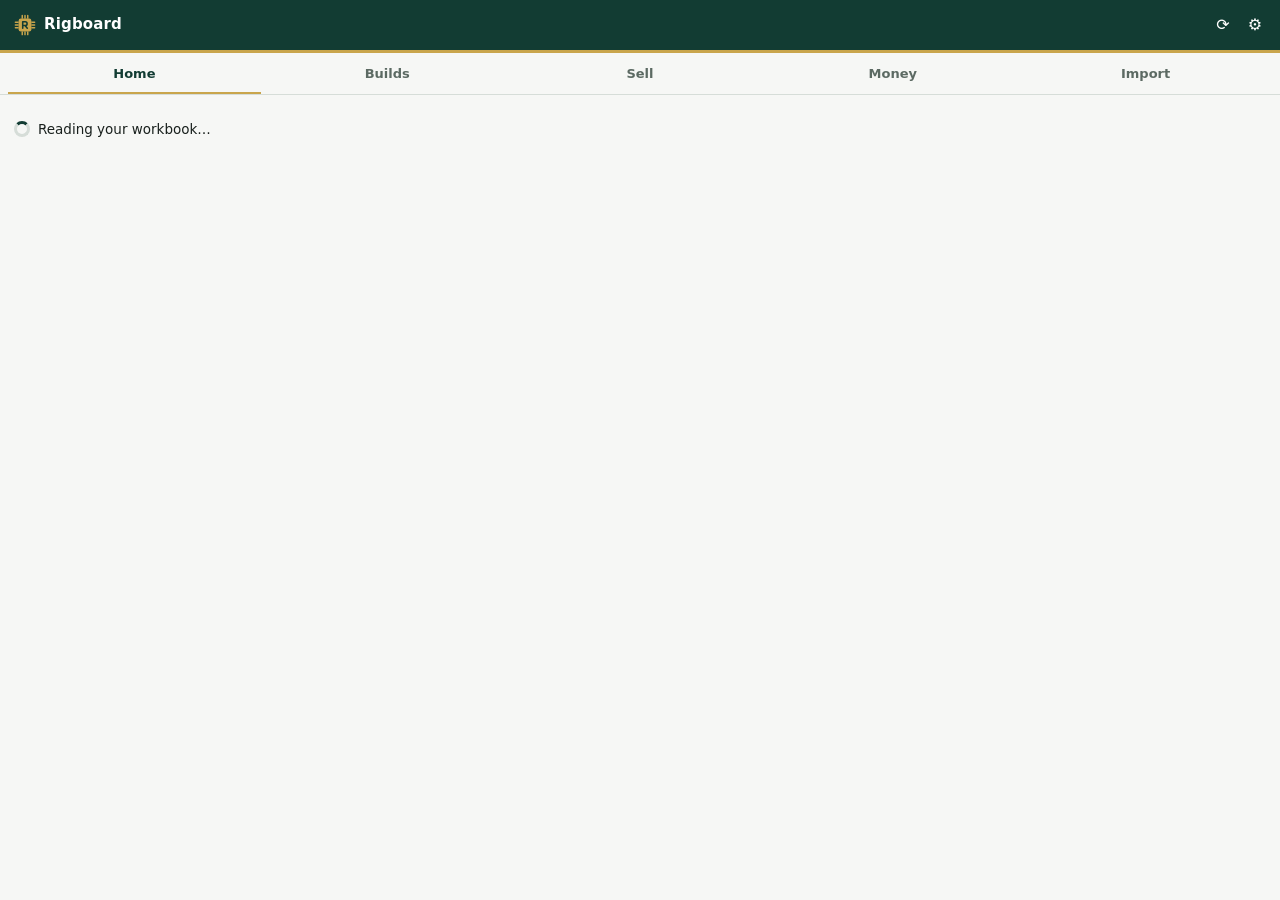
<file: taskpane.html>
<!doctype html>
<html lang="en-GB">
<head>
  <meta charset="utf-8">
  <meta http-equiv="X-UA-Compatible" content="IE=Edge">
  <meta name="viewport" content="width=device-width, initial-scale=1">
  <title>Rigboard</title>
  <script src="https://appsforoffice.microsoft.com/lib/1/hosted/office.js"></script>
  <link rel="stylesheet" href="taskpane.css?v=7">
</head>
<body>
  <header class="top">
    <div class="brand">
      <svg class="mark" viewBox="0 0 24 24" aria-hidden="true"><rect x="5" y="5" width="14" height="14" rx="2.5" fill="currentColor"/><path d="M9 1.5v3M12 1.5v3M15 1.5v3M9 19.5v3M12 19.5v3M15 19.5v3M1.5 9h3M1.5 12h3M1.5 15h3M19.5 9h3M19.5 12h3M19.5 15h3" stroke="currentColor" stroke-width="1.6" stroke-linecap="round"/><path d="M9.5 15.5v-7h2.8a2 2 0 0 1 0 4H9.5m2.6 0 2.4 3" fill="none" stroke="#123c33" stroke-width="1.7" stroke-linecap="round" stroke-linejoin="round"/></svg>
      <span>Rigboard</span>
    </div>
    <div class="tools">
      <button class="icon" id="refresh" type="button" title="Refresh from the sheet" aria-label="Refresh">⟳</button>
      <button class="icon" id="open-settings" type="button" title="Settings" aria-label="Settings" aria-pressed="false">⚙</button>
    </div>
  </header>
  <nav class="tabs" role="tablist" aria-label="Sections">
    <button role="tab" data-tab="home" aria-selected="true">Home</button>
    <button role="tab" data-tab="builds" aria-selected="false">Builds</button>
    <button role="tab" data-tab="sell" aria-selected="false">Sell</button>
    <button role="tab" data-tab="money" aria-selected="false">Money</button>
    <button role="tab" data-tab="import" aria-selected="false">Import</button>
  </nav>
  <div id="setup" hidden></div>
  <main id="view" aria-live="polite"><p class="msg"><span class="spinner" aria-hidden="true"></span>Reading your workbook…</p></main>
  <script src="core.js?v=2"></script>
  <script src="specs.js?v=4"></script>
  <script src="pairings.js?v=2"></script>
  <script src="planner.js?v=4"></script>
  <script src="listing.js?v=3"></script>
  <script src="sales.js?v=2"></script>
  <script src="specsheet.js?v=3"></script>
  <script src="finance.js?v=1"></script>
  <script src="taskpane.js?v=12"></script>
</body>
</html>
</file>
<file: taskpane.css>
:root {
  --pcb: #123c33; --pcb-2: #1c5446; --solder: #c9a54c; --paper: #f6f7f5; --ink: #19201d; --muted: #5c6a63;
  --line: #d6ddd8; --soft: #e7ebe8; --over: #b3261e; --urgent: #b45309; --soon: #8a6d12; --ok: #2f6b3a;
}
* { box-sizing: border-box; }
html, body { margin: 0; background: var(--paper); color: var(--ink); }
body { font: 13.5px/1.45 "Segoe UI Variable Text", "Segoe UI", system-ui, -apple-system, Roboto, sans-serif; font-variant-numeric: tabular-nums; }
button, input, textarea { font: inherit; color: inherit; }
button { cursor: pointer; }
:focus-visible { outline: 2px solid var(--solder); outline-offset: 2px; }

.top { display: flex; align-items: center; justify-content: space-between; padding: 10px 10px 10px 14px; background: var(--pcb); color: #fff; border-bottom: 3px solid var(--solder); }
.brand { display: flex; align-items: center; gap: 8px; font-weight: 650; font-size: 15px; }
.mark { display: inline-grid; place-items: center; width: 22px; height: 22px; border-radius: 50%; background: var(--solder); color: var(--pcb); font-weight: 800; font-size: 13px; line-height: 1; }
.icon { border: 0; background: transparent; color: #fff; width: 30px; height: 30px; border-radius: 6px; font-size: 16px; }
.icon:hover { background: rgba(255, 255, 255, .12); }

.tabs { display: flex; gap: 0; padding: 8px 6px 0; border-bottom: 1px solid var(--line); overflow-x: auto; }
.tabs button { border: 0; background: none; padding: 6px 7px 8px; font-size: 13px; font-weight: 600; color: var(--muted); border-bottom: 2px solid transparent; white-space: nowrap; }
.tabs button[aria-selected="true"] { color: var(--pcb); border-bottom-color: var(--solder); }

main { padding: 12px 14px 24px; }
.msg strong { display: block; font-size: 15px; margin-bottom: 4px; }
.muted { color: var(--muted); } .small { font-size: 12px; }
h2 { font-size: 12.5px; font-weight: 650; color: var(--muted); margin: 16px 0 6px; display: flex; justify-content: space-between; }
h2:first-child { margin-top: 2px; }

#setup { margin: 12px 14px 0; padding: 10px 12px; border: 1px solid var(--solder); background: #fbf6e8; border-radius: 8px; }
#setup p { margin: 0 0 8px; }

.big { display: flex; gap: 10px; margin: 0 0 6px; }
.stat { flex: 1; background: #fff; border: 1px solid var(--line); border-radius: 8px; padding: 8px 10px; }
.stat b { display: block; font-size: 22px; line-height: 1.1; }
.stat span { font-size: 12px; color: var(--muted); }
.stat.alert b { color: var(--over); }

.list { list-style: none; margin: 0; padding: 0; background: #fff; border: 1px solid var(--line); border-radius: 8px; overflow: hidden; }
.list li { border-bottom: 1px solid var(--soft); }
.list li:last-child { border-bottom: 0; }
.row { width: 100%; display: grid; grid-template-columns: 1fr auto; gap: 8px; align-items: center; text-align: left; border: 0; background: none; padding: 8px 10px; }
.row:hover { background: #f1f4f2; }
.row .name { font-weight: 600; }
.row .sub { display: block; font-size: 11.5px; color: var(--muted); font-weight: 400; }
.days { text-align: right; font-weight: 700; font-size: 15px; white-space: nowrap; }
.days small { display: block; font-size: 11px; font-weight: 400; color: var(--muted); }
.s-over .days { color: var(--over); } .s-urgent .days { color: var(--urgent); } .s-soon .days { color: var(--soon); } .s-ok .days { color: var(--ok); }
.s-coming .days { color: var(--muted); }
.tag { display: inline-block; font-size: 11px; padding: 0 6px; border-radius: 4px; background: #e2eae5; color: var(--pcb); font-weight: 600; margin-right: 4px; }
.tag.warn { background: #f6ecd6; color: #7a4f0c; }

details.more summary { cursor: pointer; font-weight: 600; color: var(--pcb-2); margin: 10px 0 6px; }

.build { background: #fff; border: 1px solid var(--line); border-radius: 8px; padding: 9px 11px; margin: 0 0 8px; width: 100%; text-align: left; display: block; }
.build:hover { border-color: #b9c9bf; }
.build .head { display: flex; justify-content: space-between; gap: 8px; align-items: baseline; }
.build .id { font-weight: 700; }
.build .stage { font-size: 11.5px; font-weight: 650; color: var(--pcb-2); }
.build .desc { margin: 2px 0 4px; }
.chips { display: flex; flex-wrap: wrap; gap: 4px; margin-top: 4px; }
.chip { font-size: 11px; border: 1px dashed #b9c9bf; color: var(--muted); border-radius: 4px; padding: 0 6px; }

table.grid { width: 100%; border-collapse: collapse; background: #fff; border: 1px solid var(--line); border-radius: 8px; overflow: hidden; }
.grid th, .grid td { padding: 6px 8px; border-bottom: 1px solid var(--soft); text-align: left; }
.grid th { font-size: 11.5px; color: var(--muted); font-weight: 600; background: #fafbfa; }
.grid td.n, .grid th.n { text-align: right; white-space: nowrap; }
.grid tr.total td { font-weight: 700; border-bottom: 0; }

.paste { width: 100%; min-height: 80px; border: 2px dashed #b9c9bf; border-radius: 8px; background: #fff; padding: 10px; resize: vertical; font-size: 12px; }
.paste:focus { border-color: var(--solder); outline: none; }
.btn { padding: 8px 14px; border-radius: 6px; border: 1px solid var(--pcb); background: var(--pcb); color: #fff; font-weight: 600; }
.btn:hover { background: var(--pcb-2); } .btn:disabled { opacity: .55; cursor: default; }
.link { border: 0; background: none; padding: 0; color: var(--pcb-2); font-weight: 600; text-decoration: underline; text-underline-offset: 2px; }
.actions { display: flex; gap: 12px; align-items: center; margin-top: 10px; flex-wrap: wrap; }
.ok-box { background: #e6f2ea; border: 1px solid #b9d9c3; border-radius: 8px; padding: 10px 12px; margin-top: 10px; }
.err-box { background: #fbeaea; border: 1px solid #e7b9b6; border-radius: 8px; padding: 10px 12px; margin-top: 10px; color: #7d1d17; }
ol.steps { margin: 6px 0 10px; padding-left: 18px; }
ol.steps li { margin: 3px 0; }

.spinner { width: 16px; height: 16px; border-radius: 50%; border: 3px solid var(--line); border-top-color: var(--pcb); animation: spin .8s linear infinite; display: inline-block; vertical-align: -3px; margin-right: 8px; }
@keyframes spin { to { transform: rotate(360deg); } }
@media (prefers-reduced-motion: reduce) { .spinner { animation-duration: 2.4s; } }

/* Shop */
.acts { display: block; font-size: 12px; margin-top: 3px; }
.acts a, .link { color: var(--pcb-2); font-weight: 600; }
.watchform { display: flex; flex-wrap: wrap; align-items: center; gap: 6px; margin-top: 6px; font-size: 12px; }
.watchform[hidden] { display: none; }
.watchform input { width: 70px; padding: 3px 6px; border: 1px solid var(--line); border-radius: 5px; }
.btn.sm { padding: 4px 10px; font-size: 12px; }
.btn.ghost { background: #fff; color: var(--pcb); }
.btn.ghost:hover { background: #f1f4f2; }
ul.plain { margin: 4px 0 0; padding-left: 16px; font-size: 12.5px; }
ul.plain li { margin: 2px 0; }
.list .row .sub .link { font-size: 11.5px; }

/* Sell */
.field { display: block; margin: 0 0 12px; }
.field > span { display: flex; justify-content: space-between; align-items: baseline; font-weight: 650; font-size: 12.5px; color: var(--muted); margin-bottom: 3px; }
.field input, .field select, .field textarea { width: 100%; padding: 6px 8px; border: 1px solid var(--line); border-radius: 6px; background: #fff; }
.field textarea { font-size: 12.5px; line-height: 1.45; resize: vertical; }
.field small { display: block; margin-top: 3px; }
.field.inline { display: flex; align-items: center; gap: 8px; }
.field.inline > span { margin: 0; min-width: 96px; }
.field.inline input { width: 70px; }
.field.inline select { width: auto; }
.with-btn { display: flex; gap: 6px; align-items: center; }
.with-btn input { flex: 1; min-width: 0; }
.pfx { font-weight: 600; }
.grid.specs td { padding: 4px 8px; font-size: 12px; }
.grid.specs td:first-child { color: var(--muted); width: 45%; }
.warn-box { background: #fbf3e2; border: 1px solid #ecd6a8; border-radius: 8px; padding: 8px 10px; margin: 0 0 10px; font-size: 12.5px; color: #6b4a0e; }
.warn-text { color: var(--urgent); }

/* Import: files and sales */
label.file { display: inline-block; position: relative; }
label.file input { position: absolute; inset: 0; opacity: 0; cursor: pointer; }
.row.sale { align-items: start; }
.row .chk { display: flex; gap: 6px; align-items: flex-start; cursor: pointer; }
.row .chk input { margin-top: 3px; accent-color: var(--pcb); }
.idbox { width: 74px; padding: 2px 6px; border: 1px solid var(--line); border-radius: 5px; font-size: 12px; }

/* Automatic build alerts */
.auto { background: #fff; border: 1px solid var(--line); border-radius: 8px; padding: 9px 11px; margin: 10px 0 4px; }
.auto.on { border-left: 4px solid var(--solder); }
.auto .head { display: flex; justify-content: space-between; align-items: center; margin-bottom: 4px; }
details.opts summary { cursor: pointer; font-size: 11.5px; color: var(--pcb-2); font-weight: 600; }
details.opts div { font-size: 11.5px; color: var(--muted); margin: 2px 0 4px; }

.pct-row { margin: 6px 0 4px; }
.pct-row input { width: 46px; padding: 1px 4px; border: 1px solid var(--line); border-radius: 4px; text-align: right; }

/* Spec sheet image */
.sheet-sec { margin-top: 18px; }
.sheet-preview { margin: 10px 0; border: 1px solid var(--line); border-radius: 6px; background: #fff; padding: 4px; }
.sheet-preview canvas { width: 100%; height: auto; display: block; font-variant-numeric: normal; font-feature-settings: normal; }

.photo-row { display: flex; flex-wrap: wrap; align-items: center; gap: 10px; margin: 6px 0 2px; }
.sheet-preview { background: #0d1117; border-color: #273140; }

#tpl { width: 100%; font: 12.5px/1.45 Consolas, "Cascadia Mono", monospace; padding: 8px; border: 1px solid var(--line); border-radius: 6px; resize: vertical; }
#tpl-box code { background: #eef2f0; padding: 0 3px; border-radius: 3px; font-size: 11.5px; }

/* ---- Rigboard 2.0 ------------------------------------------------------- */
.mark { width: 22px; height: 22px; color: var(--solder); background: none; border-radius: 0; display: block; }
.brand span { letter-spacing: .01em; }
.tools { display: flex; gap: 2px; }
.icon[aria-pressed="true"] { background: rgba(255, 255, 255, .18); }
.tabs { justify-content: space-between; padding: 6px 8px 0; }
.tabs button { flex: 1; padding: 6px 4px 8px; }

/* Segmented switch inside a tab */
.seg { display: flex; background: var(--soft); border-radius: 8px; padding: 3px; gap: 3px; margin: 0 0 12px; }
.seg button { flex: 1; border: 0; background: none; border-radius: 6px; padding: 5px 6px; font-size: 12.5px; font-weight: 600; color: var(--muted); white-space: nowrap; }
.seg button[aria-selected="true"] { background: #fff; color: var(--pcb); box-shadow: 0 1px 2px rgba(0, 0, 0, .08); }
.seg .n { font-size: 11px; font-weight: 700; color: var(--muted); background: rgba(0, 0, 0, .06); border-radius: 8px; padding: 0 5px; margin-left: 2px; }
.seg button[aria-selected="true"] .n { background: #e2eae5; color: var(--pcb); }

/* KPI tiles */
.kpis { display: grid; grid-template-columns: 1fr 1fr; gap: 8px; margin: 0 0 4px; }
.kpi { display: block; text-align: left; background: #fff; border: 1px solid var(--line); border-radius: 8px; padding: 8px 10px; min-width: 0; }
button.kpi:hover { border-color: #b9c9bf; }
.kpi span { display: block; font-size: 11.5px; color: var(--muted); font-weight: 600; }
.kpi b { display: block; font-size: 21px; line-height: 1.2; font-weight: 700; color: var(--ink); }
.kpi small { display: block; font-size: 11px; color: var(--muted); line-height: 1.3; }
.pos { color: var(--ok) !important; } .neg { color: var(--over) !important; }
.ok-text { color: var(--ok); font-weight: 600; }

/* Home: next-up actions */
.todos { display: grid; gap: 6px; }
.todo { display: flex; flex-direction: column; text-align: left; background: #fff; border: 1px solid var(--line); border-left: 4px solid var(--pcb-2); border-radius: 8px; padding: 7px 10px; }
.todo:hover { background: #f8faf9; }
.todo.urgent { border-left-color: var(--over); }
.todo b { font-size: 13px; }
.todo span { font-size: 11.5px; color: var(--muted); }
h2.sec { margin-top: 20px; padding-top: 10px; border-top: 1px solid var(--line); }
h2 .link.small { font-size: 11.5px; }

/* Builds: stage counts */
.pipe { display: grid; grid-template-columns: repeat(5, 1fr); gap: 3px; margin: 0 0 10px; }
.pipe div { background: #fff; border: 1px solid var(--line); border-radius: 6px; padding: 4px 2px; text-align: center; }
.pipe div.none { opacity: .5; }
.pipe b { display: block; font-size: 15px; line-height: 1.2; }
.pipe span { display: block; font-size: 9.5px; color: var(--muted); line-height: 1.15; }

/* Money */
.split { display: flex; gap: 2px; height: 14px; margin: 4px 0 8px; }
.split span { display: block; height: 100%; min-width: 2px; }
.split span:first-child { border-radius: 4px 0 0 4px; } .split span:last-child { border-radius: 0 4px 4px 0; }
.legend { display: grid; gap: 4px; }
.legend > div { display: grid; grid-template-columns: 10px 1fr auto; column-gap: 6px; align-items: center; font-size: 12.5px; }
.legend i { width: 10px; height: 10px; border-radius: 2px; display: block; }
.legend small { grid-column: 2 / 4; font-size: 11px; color: var(--muted); }
.legend.row { display: flex; gap: 14px; margin-top: 2px; }
.legend.row > div { display: flex; gap: 6px; font-size: 11.5px; color: var(--muted); }
.grid.money td small { display: block; font-size: 10.5px; color: var(--muted); font-weight: 400; }
.grid.money tr.prov td { color: var(--muted); }
.grid.money td.ind { padding-left: 18px; color: var(--muted); }
.grid.money tr.fold td { padding: 4px 8px; }
.grid.inner { border: 0; }
.grid.inner td { padding: 6px 0; }
.grid.inner td:first-child { width: 40%; }
.minis { display: grid; grid-template-columns: repeat(3, 1fr); gap: 6px; margin: 8px 0 4px; }
.minis div { background: #fff; border: 1px solid var(--line); border-radius: 8px; padding: 6px 8px; }
.minis b { display: block; font-size: 16px; }
.minis span { font-size: 11px; color: var(--muted); }
.chart { background: #fff; border: 1px solid var(--line); border-radius: 8px; padding: 8px 8px 4px; }
.chart svg { width: 100%; height: auto; display: block; }
.chart .grid-l { stroke: #e6eae7; stroke-width: 1; }
.chart .ax { font-size: 9.5px; fill: var(--muted); }
.chart path:hover { opacity: .8; }
.chart details.more summary { font-size: 12px; }
ul.notes { list-style: none; margin: 0; padding: 0; display: grid; gap: 6px; }
ul.notes > li { background: #fff; border: 1px solid var(--line); border-left: 4px solid var(--line); border-radius: 8px; padding: 7px 10px; font-size: 12.5px; }
ul.notes > li.bad { border-left-color: var(--over); }
ul.notes > li.warn { border-left-color: var(--urgent); }
ul.notes > li.good { border-left-color: var(--ok); }
ul.notes > li.muted { background: none; border: 0; padding: 2px 0; }
ul.notes details summary { cursor: pointer; color: var(--pcb-2); font-weight: 600; font-size: 12px; margin-top: 3px; }

/* Sell */
.field.pick { margin-bottom: 8px; }
.sheet-sec { margin-top: 0; }

/* Settings */
.set-head { display: flex; align-items: center; gap: 10px; margin: 0 0 6px; }
.set-head h1 { font-size: 17px; margin: 0; flex: 1; }
section.set { background: #fff; border: 1px solid var(--line); border-radius: 8px; padding: 2px 12px 12px; margin: 0 0 10px; }
section.set h2 { margin-top: 10px; color: var(--ink); font-size: 13px; }
section.set .field.inline > span { min-width: 118px; }
section.set .field.inline input { width: 58px; }
section.set .field.inline { flex-wrap: wrap; }
.chk-line { display: flex; gap: 6px; align-items: center; margin: 0 0 10px; }
.chk-line input { accent-color: var(--pcb); }
</file>
